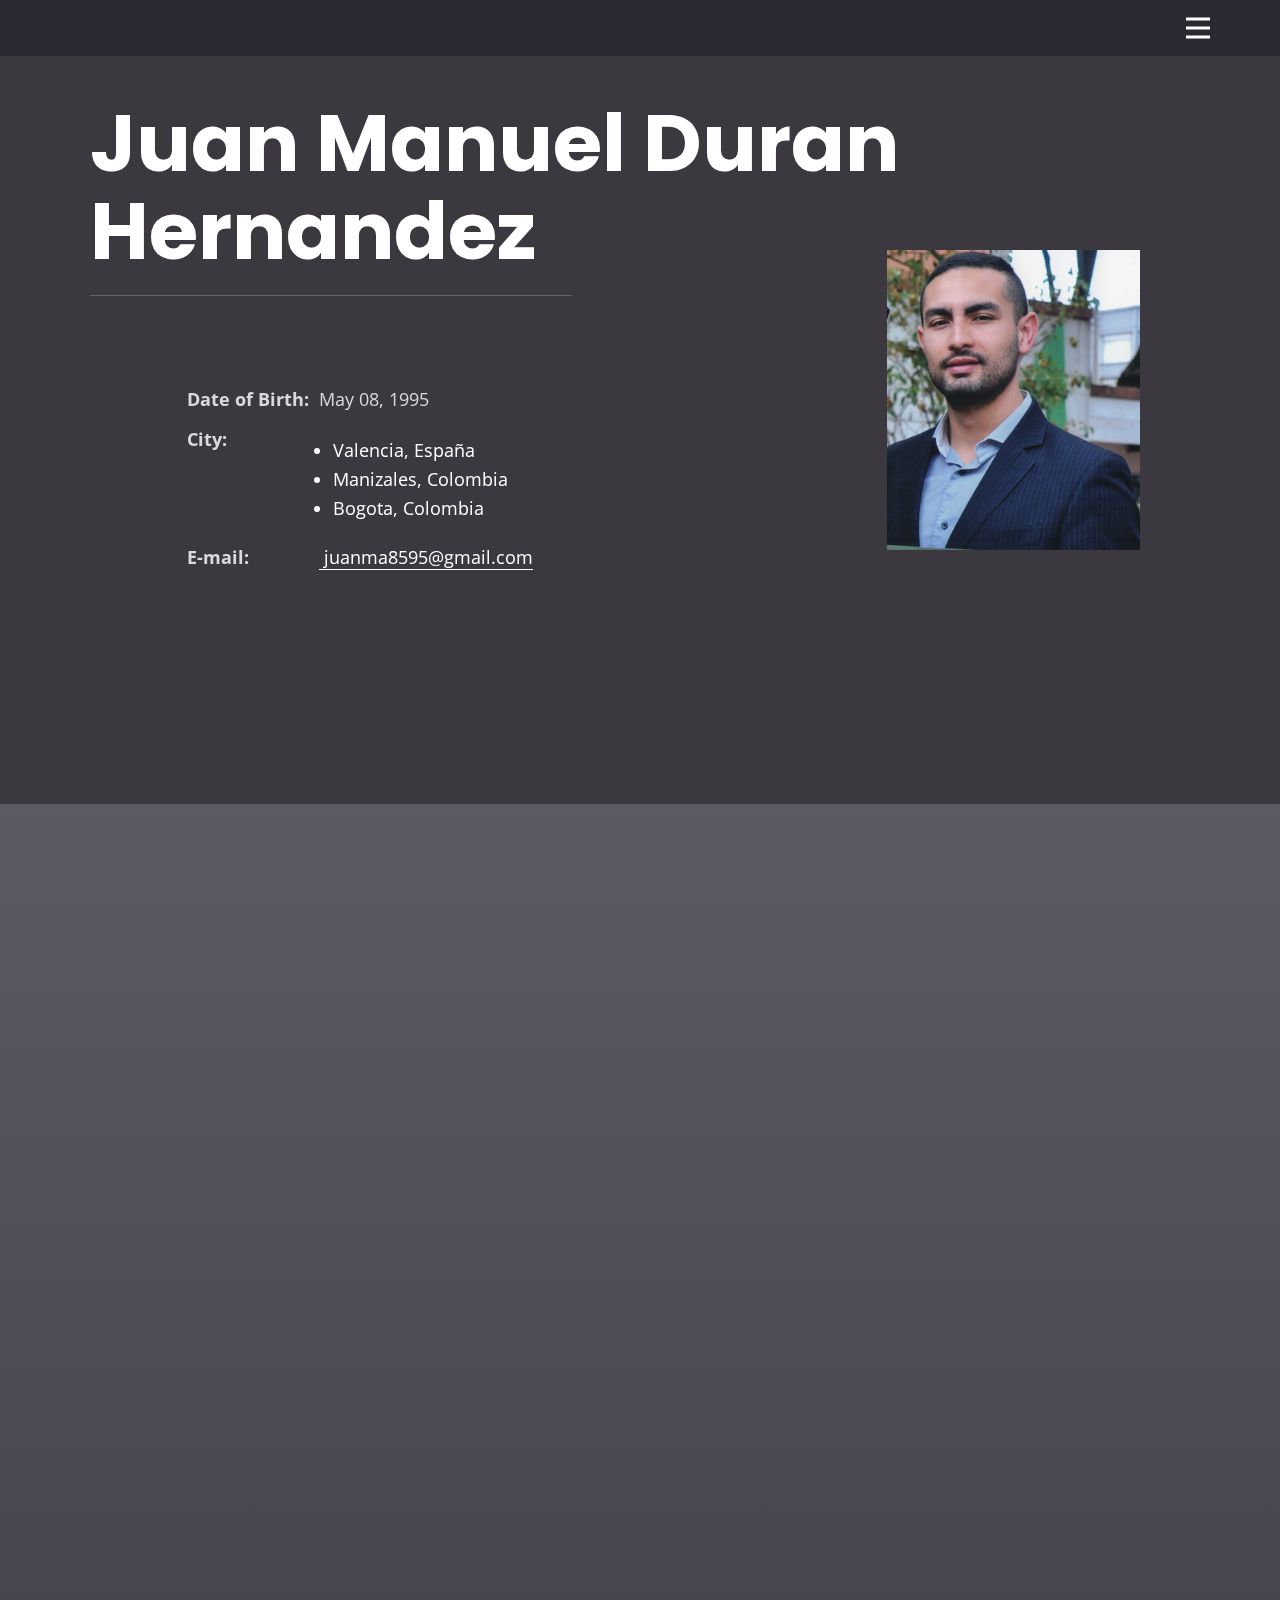
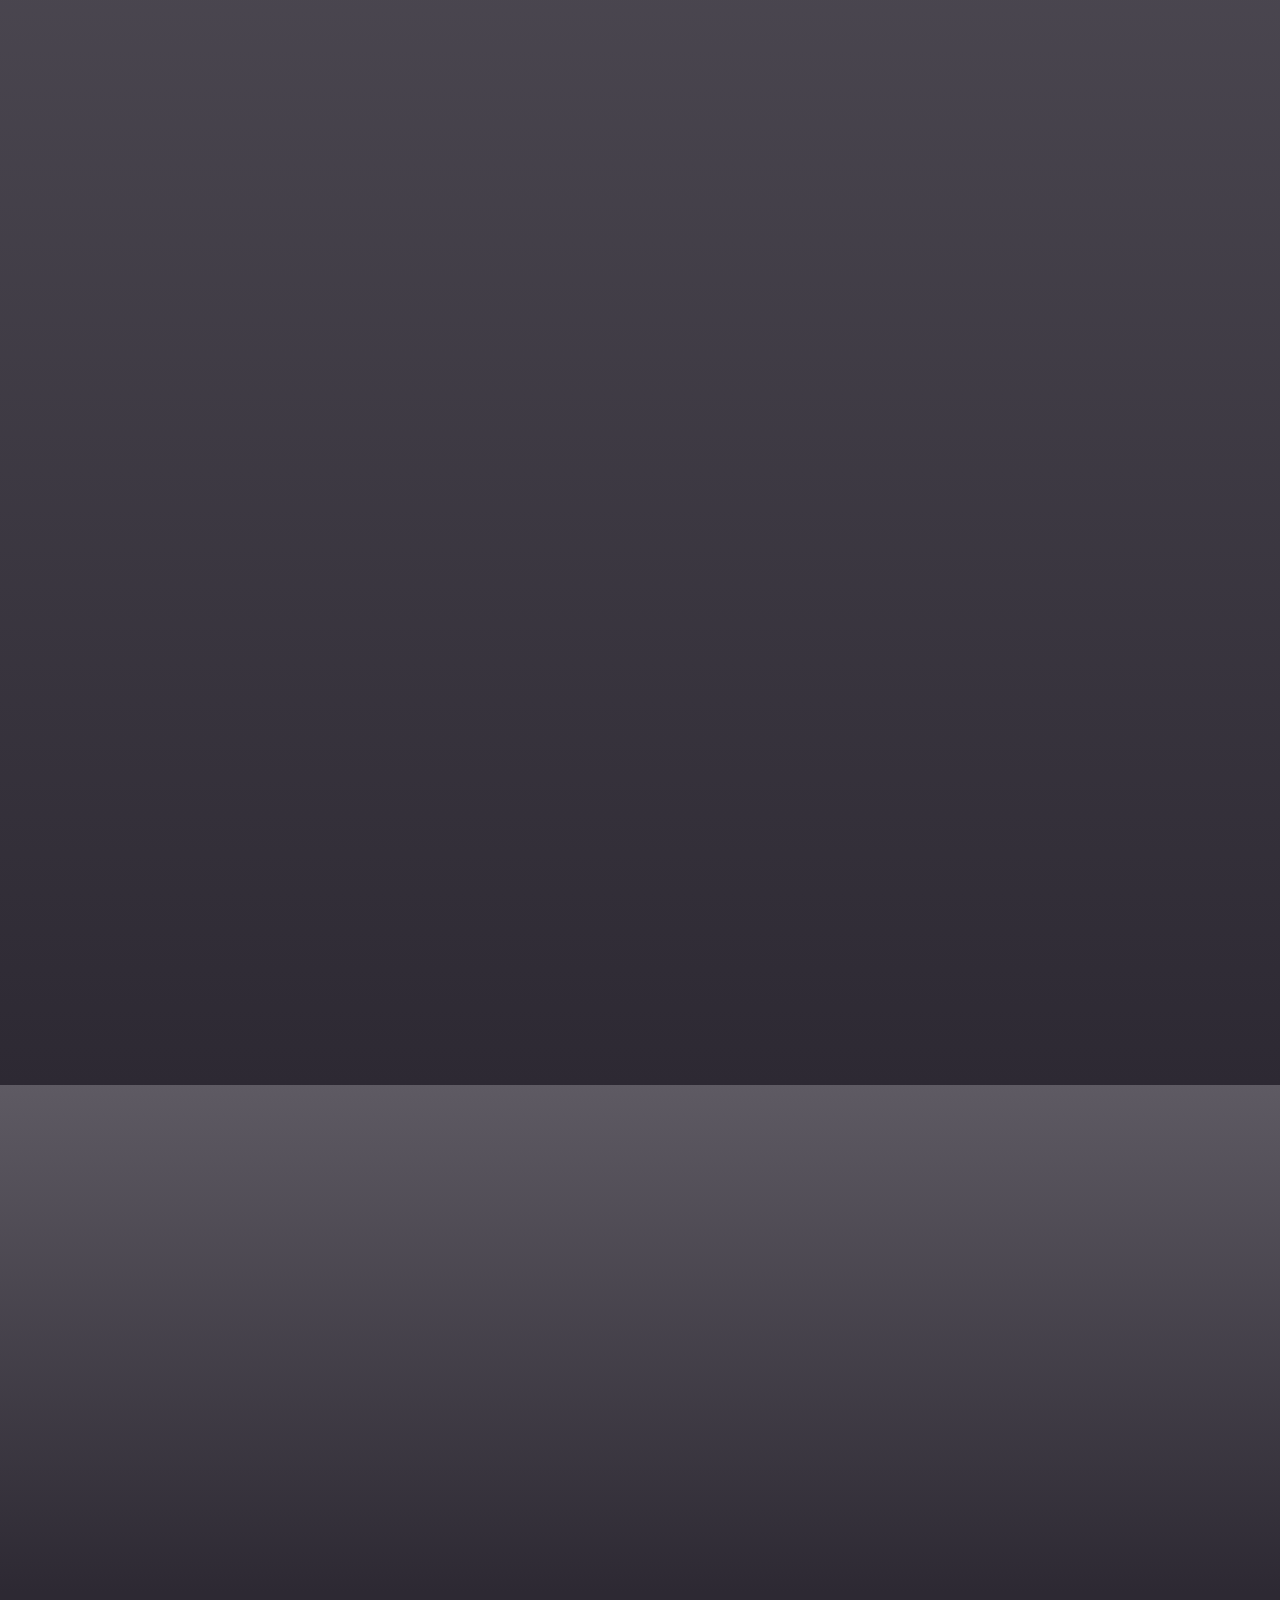
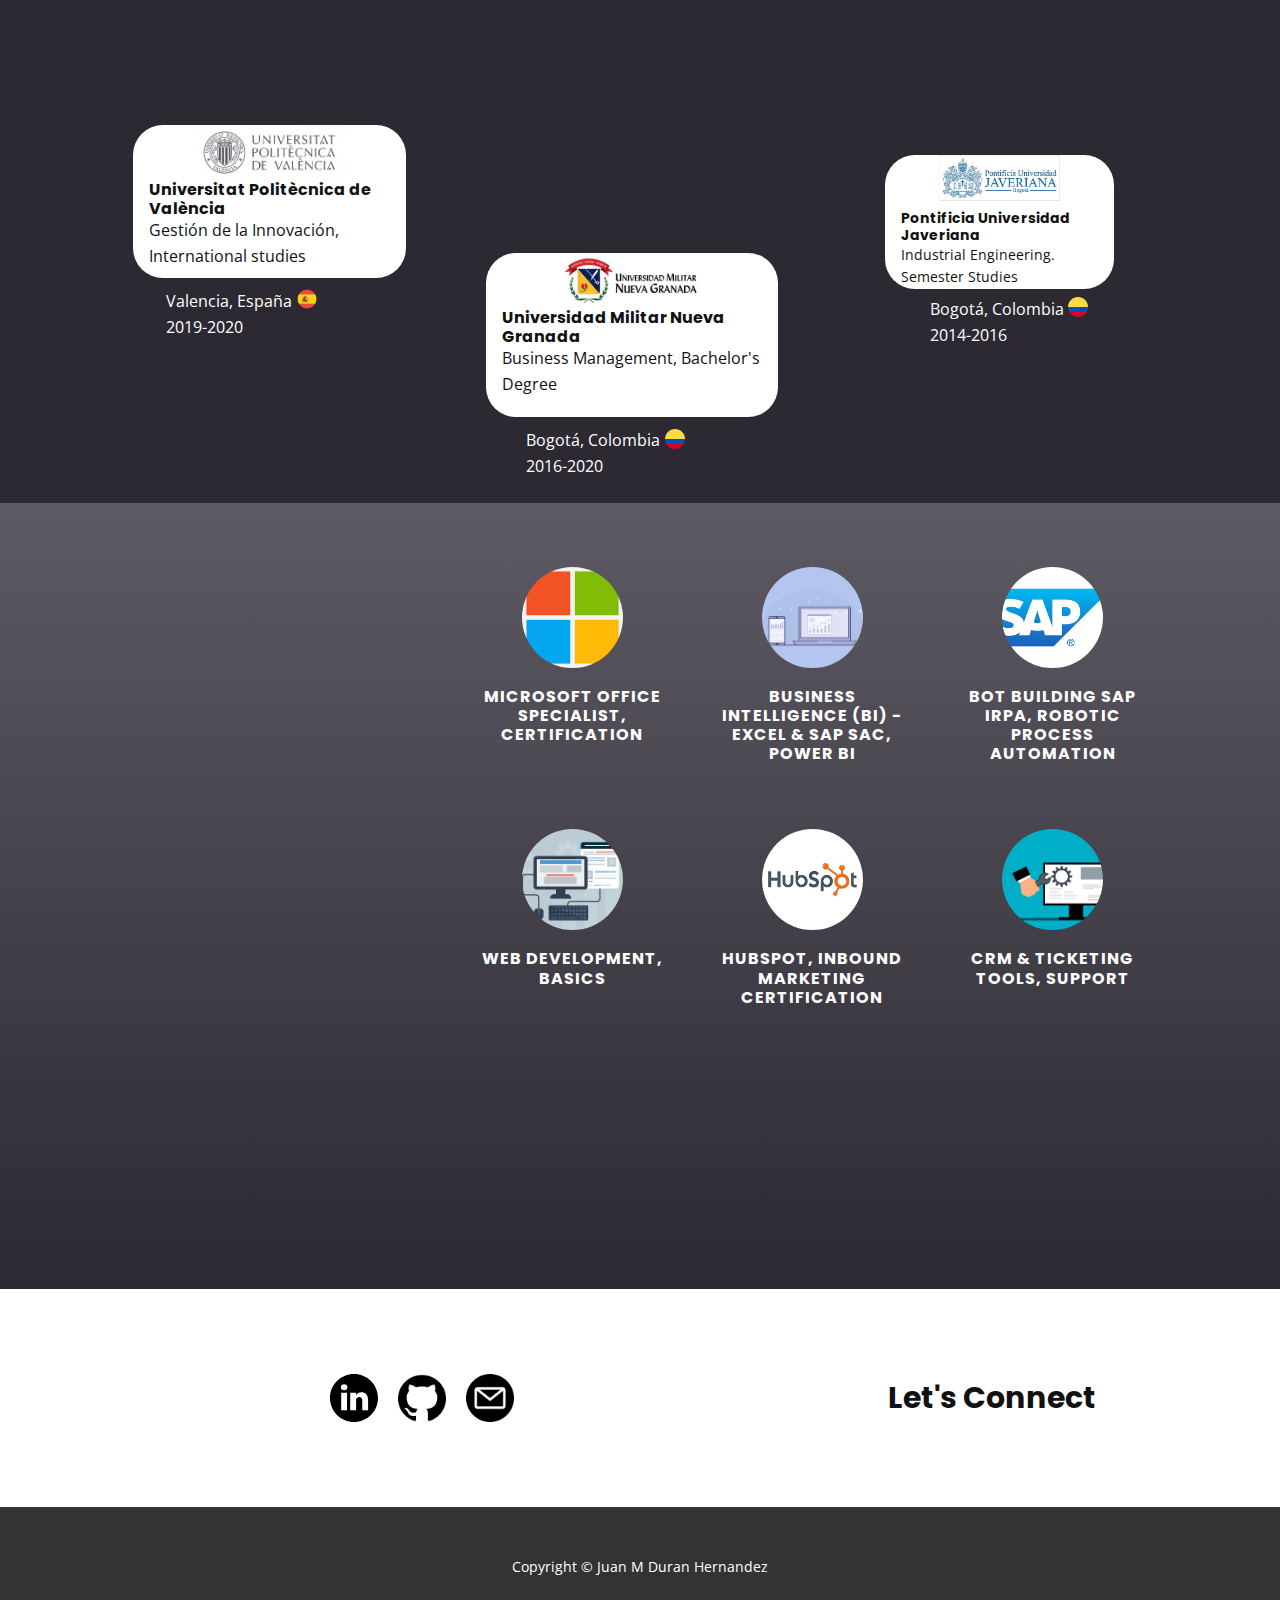
<file: index.html>
<!DOCTYPE html>
<html style="font-size: 16px;" lang="en"><head>
    <meta name="viewport" content="width=device-width, initial-scale=1.0">
    <meta charset="utf-8">
    <meta name="description" content="resume site">
    <title>Juan Manuel Duran</title>
	<link rel="shortcut icon" type="image/png" href="images/jmd_thumb2.png"/>
    <link rel="stylesheet" href="nicepage.css" media="screen">
<link rel="stylesheet" href="Home.css" media="screen">
    <script class="u-script" type="text/javascript" src="jquery-1.9.1.min.js" defer=""></script>
    <script class="u-script" type="text/javascript" src="nicepage.js" defer=""></script>
    <meta name="generator" content="Nicepage 6.5.6, nicepage.com">
    <link id="u-theme-google-font" rel="stylesheet" href="https://fonts.googleapis.com/css?family=Open+Sans:300,300i,400,400i,500,500i,600,600i,700,700i,800,800i|Poppins:100,100i,200,200i,300,300i,400,400i,500,500i,600,600i,700,700i,800,800i,900,900i">
    <link id="u-page-google-font" rel="stylesheet" href="https://fonts.googleapis.com/css?family=Open+Sans:300,300i,400,400i,500,500i,600,600i,700,700i,800,800i|Poppins:100,100i,200,200i,300,300i,400,400i,500,500i,600,600i,700,700i,800,800i,900,900i">
    
    
    
    
    
    
    
    
    <script type="application/ld+json">{
		"@context": "http://schema.org",
		"@type": "Organization",
		"name": "JM_Resume_0",
		"url": "/"
}</script>
    <meta name="theme-color" content="#478ac9">
    <meta property="og:title" content="Home">
    <meta property="og:type" content="website">
    <link rel="canonical" href="/">
  <meta data-intl-tel-input-cdn-path="intlTelInput/"></head>
  <body data-home-page="https://website6195496.nicepage.io/Home.html?version=d65e246e-3086-026a-84dd-1b5ca94fa8f7" data-home-page-title="Home" data-path-to-root="./" data-include-products="false" class="u-body u-xl-mode" data-lang="en"><header class="u-clearfix u-header u-palette-5-dark-3 u-header" id="sec-dec6"><div class="u-clearfix u-sheet u-valign-middle u-sheet-1">
        <nav class="u-menu u-menu-hamburger u-offcanvas u-menu-1" data-responsive-from="XL">
          <div class="menu-collapse" style="font-size: 1rem; letter-spacing: 0px; font-weight: 700; text-transform: uppercase;">
            <a class="u-button-style u-custom-active-border-color u-custom-border u-custom-border-color u-custom-borders u-custom-hover-border-color u-custom-left-right-menu-spacing u-custom-padding-bottom u-custom-text-active-color u-custom-text-color u-custom-text-hover-color u-custom-top-bottom-menu-spacing u-nav-link u-text-active-palette-1-base u-text-hover-palette-2-base" href="#">
              <svg class="u-svg-link" viewBox="0 0 24 24"><use xlink:href="#menu-hamburger"></use></svg>
              <svg class="u-svg-content" version="1.1" id="menu-hamburger" viewBox="0 0 16 16" x="0px" y="0px" xmlns:xlink="http://www.w3.org/1999/xlink" xmlns="http://www.w3.org/2000/svg"><g><rect y="1" width="16" height="2"></rect><rect y="7" width="16" height="2"></rect><rect y="13" width="16" height="2"></rect>
</g></svg>
            </a>
          </div>
          <div class="u-custom-menu u-nav-container">
            <ul class="u-nav u-spacing-30 u-unstyled u-nav-1"><li class="u-nav-item"><a class="u-border-2 u-border-active-palette-3-base u-border-hover-palette-3-base u-border-no-left u-border-no-right u-border-no-top u-button-style u-nav-link u-text-active-palette-5-light-2 u-text-hover-palette-5-light-2 u-text-palette-5-light-2" href="Home.html" style="padding: 10px 0px;">Home</a>
</li><li class="u-nav-item"><a class="u-border-2 u-border-active-palette-3-base u-border-hover-palette-3-base u-border-no-left u-border-no-right u-border-no-top u-button-style u-nav-link u-text-active-palette-5-light-2 u-text-hover-palette-5-light-2 u-text-palette-5-light-2" href="Home.html#carousel_e2da" style="padding: 10px 0px;">About Me</a>
</li><li class="u-nav-item"><a class="u-border-2 u-border-active-palette-3-base u-border-hover-palette-3-base u-border-no-left u-border-no-right u-border-no-top u-button-style u-nav-link u-text-active-palette-5-light-2 u-text-hover-palette-5-light-2 u-text-palette-5-light-2" href="Home.html#carousel_902e" style="padding: 10px 0px;">Education</a>
</li><li class="u-nav-item"><a class="u-border-2 u-border-active-palette-3-base u-border-hover-palette-3-base u-border-no-left u-border-no-right u-border-no-top u-button-style u-nav-link u-text-active-palette-5-light-2 u-text-hover-palette-5-light-2 u-text-palette-5-light-2" href="Home.html#sec-f296" style="padding: 10px 0px;">Contact</a>
</li></ul>
          </div>
          <div class="u-custom-menu u-nav-container-collapse">
            <div class="u-black u-container-style u-inner-container-layout u-opacity u-opacity-95 u-sidenav">
              <div class="u-inner-container-layout u-sidenav-overflow">
                <div class="u-menu-close"></div>
                <ul class="u-align-center u-nav u-popupmenu-items u-unstyled u-nav-2"><li class="u-nav-item"><a class="u-button-style u-nav-link" href="Home.html">Home</a>
</li><li class="u-nav-item"><a class="u-button-style u-nav-link" href="Home.html#carousel_e2da">About Me</a>
</li><li class="u-nav-item"><a class="u-button-style u-nav-link" href="Home.html#carousel_902e">Education</a>
</li><li class="u-nav-item"><a class="u-button-style u-nav-link" href="Home.html#sec-f296">Contact</a>
</li></ul>
              </div>
            </div>
            <div class="u-black u-menu-overlay u-opacity u-opacity-70"></div>
          </div>
        </nav>
      </div></header>
    <section class="u-clearfix u-image u-section-1" id="sec-7ab1" data-image-width="1980" data-image-height="1320">
      <div class="u-clearfix u-sheet u-sheet-1">
        <div class="data-layout-selected u-clearfix u-expanded-width u-layout-wrap u-layout-wrap-1">
          <div class="u-gutter-0 u-layout" style="">
            <div class="u-layout-row" style="">
              <div class="u-align-left u-container-style u-layout-cell u-size-60 u-layout-cell-1" data-animation-name="customAnimationIn" data-animation-duration="1500" data-animation-delay="0">
                <div class="u-container-layout u-container-layout-1">
                  <h2 class="u-align-left u-text u-text-body-alt-color u-text-1" data-animation-name="customAnimationIn" data-animation-duration="1250" data-animation-delay="750">Juan Manue​l Duran Hernandez</h2>
                  <img class="u-image u-image-default u-image-1" src="images/JMD_Suit_JL.png" alt="" data-image-width="368" data-image-height="436">
                  <div class="u-align-left u-border-1 u-border-palette-5-light-1 u-expanded-width-xs u-line u-line-horizontal u-opacity u-opacity-30 u-line-1"></div>
                  <p class="u-align-left u-text u-text-palette-5-light-2 u-text-2"> Date of Birth:&nbsp;&nbsp;<span style="font-weight: 400;">May 08, 1995</span>
                    <br>City:&nbsp;<br>
                    <br>&nbsp; &nbsp; &nbsp; &nbsp; &nbsp; &nbsp; &nbsp;<span style="font-weight: 400;">&nbsp; &nbsp; &nbsp; &nbsp;&nbsp;</span>
                    <span style="font-weight: 400;"></span>
                    <br>E-mail:&nbsp; &nbsp; &nbsp; &nbsp; &nbsp; &nbsp; &nbsp;<span style="font-weight: 400;">
                      <a href="mailto:juanma8595@gmail.com" class="u-active-none u-border-1 u-border-active-palette-5-light-2 u-border-hover-palette-5-light-2 u-border-no-left u-border-no-right u-border-no-top u-border-white u-bottom-left-radius-0 u-bottom-right-radius-0 u-btn u-button-link u-button-style u-hover-none u-none u-radius-0 u-text-active-palette-5-light-2 u-text-body-alt-color u-text-hover-palette-5-light-2 u-top-left-radius-0 u-top-right-radius-0 u-btn-1">&nbsp;juanma8595@gmail.com</a>
                    </span>
                    <br>
                  </p>
                  <ul class="u-align-left u-text u-text-body-alt-color u-text-3">
                    <li> Valencia, España</li>
                    <li>Manizales, Colombia</li>
                    <li>Bogota, Colombia</li>
                  </ul>
                </div>
              </div>
            </div>
          </div>
        </div>
      </div>
    </section>
    <section class="u-align-center-lg u-align-center-md u-align-center-xl u-align-left-sm u-align-left-xs u-clearfix u-gradient u-section-2" id="carousel_0681">
      <div class="u-clearfix u-sheet u-sheet-1">
        <h2 class="u-hidden-xs u-text u-text-body-alt-color u-text-default u-text-1" data-animation-name="fadeIn" data-animation-duration="1250" data-animation-delay="750">Experiences</h2>
        <div class="custom-expanded u-align-center u-expanded-width-sm u-list u-preserve-proportions u-list-1">
          <div class="u-repeater u-repeater-1">
            <div class="u-align-left u-container-style u-list-item u-repeater-item">
              <div class="u-container-layout u-similar-container u-valign-bottom-xl u-container-layout-1">
                <div class="u-border-2 u-border-white u-expanded-width u-line u-line-horizontal u-line-1" data-animation-name="customAnimationIn" data-animation-duration="1500" data-animation-delay="250"></div>
                <p class="u-custom-font u-text u-text-palette-5-light-2 u-text-2" data-animation-name="customAnimationIn" data-animation-duration="1750">Sept, 2021 – Sept, 2023</p>
                <div class="custom-expanded u-container-style u-group u-shape-rectangle u-group-1" data-animation-name="customAnimationIn" data-animation-duration="1500" data-animation-delay="750">
                  <div class="u-container-layout u-valign-top u-container-layout-2">
                    <h5 class="u-custom-font u-text u-text-default u-text-palette-3-base u-text-3">SAP - Digital Presales Support Specialist</h5>
                    <ul class="u-text u-text-palette-5-light-1 u-text-4">
                      <li> Digital Store Deals &amp; Assisted sales – Digital Commerce (e-commerce)
Platform support on the software purchasing process, SAP Marketplace customer operations.</li>
                      <li>Account creation requests, data updates &amp; platform troubleshooting
using the CRM, ERP &amp; Ticketing company tools.<br>
                      </li>
                    </ul>
                    <a href="https://nicepage.com/k/presentation-html-templates" class="u-active-none u-btn u-button-style u-hover-none u-none u-text-body-alt-color u-btn-1">Remote</a>
                  </div>
                </div>
              </div>
            </div>
            <div class="u-align-left u-container-style u-list-item u-repeater-item">
              <div class="u-container-layout u-similar-container u-valign-bottom-xl u-container-layout-3">
                <div class="u-border-2 u-border-white u-expanded-width u-line u-line-horizontal u-line-2" data-animation-name="customAnimationIn" data-animation-duration="1500" data-animation-delay="250"></div>
                <p class="u-custom-font u-text u-text-palette-5-light-2 u-text-5" data-animation-name="customAnimationIn" data-animation-duration="1750">Dec, 2020</p>
                <div class="custom-expanded u-container-style u-group u-shape-rectangle u-group-2" data-animation-name="customAnimationIn" data-animation-duration="1500" data-animation-delay="750">
                  <div class="u-container-layout u-valign-top u-container-layout-4">
                    <h5 class="u-custom-font u-text u-text-default u-text-palette-3-base u-text-6">Small Business Admin</h5>
                    <ul class="u-text u-text-palette-5-light-1 u-text-7">
                      <li> Accessories store administration &amp; HR management.</li>
                    </ul>
                    <a href="https://nicepage.com/wordpress-website-builder" class="u-active-none u-btn u-button-style u-hover-none u-none u-text-body-alt-color u-btn-2">Manizales / Colombia</a>
                  </div>
                </div>
              </div>
            </div>
            <div class="u-align-left u-container-style u-list-item u-repeater-item">
              <div class="u-container-layout u-similar-container u-valign-bottom-xl u-container-layout-5">
                <div class="u-border-2 u-border-white u-expanded-width u-line u-line-horizontal u-line-3" data-animation-name="customAnimationIn" data-animation-duration="1500" data-animation-delay="250"></div>
                <p class="u-custom-font u-text u-text-palette-5-light-2 u-text-8" data-animation-name="customAnimationIn" data-animation-duration="1750">Apr, 2020 – Oct, 2020</p>
                <div class="custom-expanded u-container-style u-group u-shape-rectangle u-group-3" data-animation-name="customAnimationIn" data-animation-duration="1500" data-animation-delay="750">
                  <div class="u-container-layout u-valign-top u-container-layout-6">
                    <h5 class="u-custom-font u-text u-text-default u-text-palette-3-base u-text-9">Amazon Operation Services - VCS</h5>
                    <ul class="u-text u-text-palette-5-light-1 u-text-10">
                      <li> Digital Platform support, order inquiries to internal &amp; external
clients.</li>
                      <li>Ticketing &amp; chat customer support.</li>
                    </ul>
                    <a href="https://nicepage.review" class="u-active-none u-btn u-button-style u-hover-none u-none u-text-body-alt-color u-btn-3">Remo​te</a>
                  </div>
                </div>
              </div>
            </div>
            <div class="u-align-left u-container-style u-list-item u-repeater-item">
              <div class="u-container-layout u-similar-container u-valign-bottom-xl u-container-layout-7">
                <div class="u-border-2 u-border-white u-expanded-width u-line u-line-horizontal u-line-4" data-animation-name="customAnimationIn" data-animation-duration="1500" data-animation-delay="250"></div>
                <p class="u-custom-font u-text u-text-palette-5-light-2 u-text-11" data-animation-name="customAnimationIn" data-animation-duration="1750">Feb, 2019 – Nov, 2019</p>
                <div class="custom-expanded u-container-style u-group u-shape-rectangle u-group-4" data-animation-name="customAnimationIn" data-animation-duration="1500" data-animation-delay="750">
                  <div class="u-container-layout u-valign-top u-container-layout-8">
                    <h5 class="u-custom-font u-text u-text-default u-text-palette-3-base u-text-12">Sitel(Foundever) - Agent, Iberia Airlines</h5>
                    <ul class="u-text u-text-palette-5-light-1 u-text-13">
                      <li> Booking management, traffic, requests, client services and sales</li>
                    </ul>
                    <a href="https://nicepage.com/website-templates" class="u-active-none u-btn u-button-style u-hover-none u-none u-text-body-alt-color u-btn-4">Bogota​ / Colombia</a>
                  </div>
                </div>
              </div>
            </div>
            <div class="u-align-left u-container-style u-list-item u-repeater-item">
              <div class="u-container-layout u-similar-container u-valign-bottom-xl u-container-layout-9">
                <div class="u-border-2 u-border-white u-expanded-width u-line u-line-horizontal u-line-5" data-animation-name="customAnimationIn" data-animation-duration="1500" data-animation-delay="250"></div>
                <p class="u-custom-font u-text u-text-palette-5-light-2 u-text-14" data-animation-name="customAnimationIn" data-animation-duration="1750">Dec, 2016 – Feb, 2019</p>
                <div class="custom-expanded u-container-style u-group u-shape-rectangle u-group-5" data-animation-name="customAnimationIn" data-animation-duration="1500" data-animation-delay="750">
                  <div class="u-container-layout u-valign-top u-container-layout-10">
                    <h5 class="u-custom-font u-text u-text-default u-text-palette-3-base u-text-15">Inmaculada Guadalupe y Amigos S.A - Team Leader, Andres D.C</h5>
                    <ul class="u-text u-text-palette-5-light-1 u-text-16">
                      <li> Operation and service team leader, event organization, staff scheduling
and service</li>
                    </ul>
                    <a href="https://nicepage.com/website-templates" class="u-active-none u-btn u-button-style u-hover-none u-none u-text-body-alt-color u-btn-5">Bogota​ / Colombia</a>
                  </div>
                </div>
              </div>
            </div>
            <div class="u-align-left u-container-style u-list-item u-repeater-item">
              <div class="u-container-layout u-similar-container u-valign-bottom-xl u-container-layout-11">
                <div class="u-border-2 u-border-white u-expanded-width u-line u-line-horizontal u-line-6" data-animation-name="customAnimationIn" data-animation-duration="1500" data-animation-delay="250"></div>
                <p class="u-custom-font u-text u-text-palette-5-light-2 u-text-17" data-animation-name="customAnimationIn" data-animation-duration="1750">Nov, 2015 – Dec, 2016</p>
                <div class="custom-expanded u-container-style u-group u-shape-rectangle u-group-6" data-animation-name="customAnimationIn" data-animation-duration="1500" data-animation-delay="750">
                  <div class="u-container-layout u-valign-top u-container-layout-12">
                    <h5 class="u-custom-font u-text u-text-default u-text-palette-3-base u-text-18">Inmaculada Guadalupe y Amigos S.A - Operations Agent, Andres Carne de Res</h5>
                    <ul class="u-text u-text-palette-5-light-1 u-text-19">
                      <li>Direct client services</li>
                    </ul>
                    <a href="https://nicepage.com/website-templates" class="u-active-none u-btn u-button-style u-hover-none u-none u-text-body-alt-color u-btn-6">Chia​ / Colombia</a>
                  </div>
                </div>
              </div>
            </div>
          </div>
        </div>
        <h2 class="u-text u-text-body-alt-color u-text-default-lg u-text-default-md u-text-default-xl u-text-20" data-animation-name="customAnimationIn" data-animation-duration="1500" data-animation-delay="0">Experie​nces</h2>
      </div>
    </section>
    <section class="u-align-center u-clearfix u-container-align-center-md u-container-align-center-sm u-container-align-center-xs u-gradient u-section-3" src="" id="carousel_e2da">
      <div class="u-clearfix u-sheet u-valign-middle-lg u-sheet-1">
        <div class="u-container-style u-expanded-width-md u-expanded-width-sm u-expanded-width-xs u-group u-shape-rectangle u-group-1">
          <div class="u-container-layout u-container-layout-1">
            <h3 class="u-align-center-md u-align-center-sm u-align-center-xs u-align-left-lg u-align-left-xl u-text u-text-body-alt-color u-text-1" data-animation-name="customAnimationIn" data-animation-duration="1750" data-animation-delay="0"> About me</h3>
            <ul class="u-align-center-md u-align-center-sm u-align-center-xs u-align-left-lg u-align-left-xl u-text u-text-body-alt-color u-text-2" data-animation-name="customAnimationIn" data-animation-duration="1500" data-animation-delay="500">
              <li>Business graduate, Tech savvy, detail
oriented, Passionate for Sports and technology.</li>
              <li>Customer focus, experienced in direct and
remote customer relationships, service, and business analysis solutions.</li>
              <li>Interested in innovation, data &amp;
automation, technological development, daily growth, and knowledge.</li>
            </ul>
            <a href="Home.html#sec-f296" class="u-active-white u-align-center-md u-align-center-sm u-align-center-xs u-align-left-lg u-align-left-xl u-border-none u-btn u-btn-round u-button-style u-hover-white u-palette-3-base u-radius-8 u-text-active-grey-80 u-text-body-alt-color u-text-hover-grey-80 u-btn-1" data-animation-name="customAnimationIn" data-animation-duration="1750" data-animation-delay="750">contact me </a>
          </div>
        </div>
      </div>
    </section>
    <section class="u-align-center u-clearfix u-palette-5-dark-3 u-section-4" id="carousel_902e">
      <div class="u-clearfix u-sheet u-sheet-1">
        <h2 class="u-align-left u-text u-text-1" data-animation-name="customAnimationIn" data-animation-duration="1500" data-animation-delay="750">University Studies</h2>
        <div class="u-container-style u-group u-radius u-shape-round u-white u-group-1">
          <div class="u-container-layout u-container-layout-1">
            <img class="u-image u-image-contain u-image-default u-image-1" src="images/UNIVERSIDAD-POLITECNICA-VALENCIA-e1536410563343-710x251.jpg" alt="" data-image-width="710" data-image-height="251" data-href="https://www.upv.es/" data-target="_blank">
            <h6 class="u-text u-text-2"><b>Universitat Politècnica de València </b>
            </h6>
            <p class="u-text u-text-3">Gestión de la​ Innovación, International studies<br>
            </p>
          </div>
        </div>
        <div class="u-container-style u-group u-radius u-shape-round u-white u-group-2">
          <div class="u-container-layout u-container-layout-2">
            <img class="u-image u-image-contain u-image-default u-image-2" src="images/puj_logo_download.jfif" alt="" data-image-width="364" data-image-height="139" data-href="https://www.javeriana.edu.co/inicio" data-target="_blank">
            <h6 class="u-text u-text-4">Pontificia Univer​sidad Javeriana</h6>
            <p class="u-text u-text-5">Industrial Engineering. Semester Studies<br>
            </p>
          </div>
        </div>
        <div class="u-container-style u-group u-radius u-shape-round u-white u-group-3">
          <div class="u-container-layout u-container-layout-3">
            <img class="u-image u-image-contain u-image-default u-image-3" src="images/umng_logo_download.jfif" alt="" data-image-width="360" data-image-height="140" data-href="https://www.umng.edu.co/inicio" data-target="_blank">
            <h6 class="u-text u-text-6"><b>Universidad Militar Nueva Granada</b>
            </h6>
            <p class="u-text u-text-7">Business Management, Bachelor's Degree<br>
            </p>
          </div>
        </div><span class="u-file-icon u-icon u-icon-1"><img src="images/10601048.png" alt=""></span>
        <p class="u-align-left u-text u-text-8">Valencia, España<br>2019-2020
        </p>
        <p class="u-align-left u-text u-text-9">Bogotá, Colombia<br>2014-2016
        </p><span class="u-file-icon u-icon u-icon-2"><img src="images/197575.png" alt=""></span>
        <p class="u-align-left u-text u-text-10">Bogotá, Colombia<br>2016-2020
        </p><span class="u-file-icon u-hidden-sm u-icon u-icon-3"><img src="images/197575.png" alt=""></span><span class="u-file-icon u-hidden-lg u-hidden-md u-hidden-xl u-hidden-xs u-icon u-icon-4"><img src="images/197575.png" alt=""></span>
      </div>
    </section>
    <section class="u-align-center u-clearfix u-gradient u-section-5" src="" id="carousel_c9e4">
      <div class="u-clearfix u-sheet u-sheet-1">
        <div class="custom-expanded u-container-style u-group u-shape-rectangle u-group-1">
          <div class="u-container-layout u-valign-middle u-container-layout-1">
            <h3 class="u-align-left u-text u-text-body-alt-color u-text-1" data-animation-name="customAnimationIn" data-animation-duration="1750" data-animation-delay="0">Skills / Certifications</h3>
          </div>
        </div>
        <div class="u-expanded-width-xs u-list u-list-1">
          <div class="u-repeater u-repeater-1">
            <div class="u-align-center u-container-style u-custom-item u-list-item u-repeater-item u-shape-rectangle">
              <div class="u-container-layout u-similar-container u-container-layout-2">
                <img class="u-image u-image-circle u-preserve-proportions u-image-1" src="images/microsoft_download.png" alt="" data-image-width="225" data-image-height="225">
                <h5 class="u-align-center u-text u-text-body-alt-color u-text-2">Microsoft Office Specialist, Certification </h5>
              </div>
            </div>
            <div class="u-align-center u-container-style u-custom-item u-list-item u-repeater-item u-shape-rectangle">
              <div class="u-container-layout u-similar-container u-container-layout-3">
                <img class="u-image u-image-circle u-preserve-proportions u-image-2" src="images/5a38ffa689da2cda79678e9971b740b087fccee4d0b541e5c5e408c5ed88918c06a949028a729ec70d67cc7b863bd0b33f88585f2a42f7c32e77ea_1280.png" alt="" data-image-width="1280" data-image-height="854">
                <h5 class="u-align-center u-text u-text-body-alt-color u-text-3">Business intelligence (bi) - Excel &amp; sap sac, power bi</h5>
              </div>
            </div>
            <div class="u-align-center u-container-style u-custom-item u-list-item u-repeater-item u-shape-rectangle">
              <div class="u-container-layout u-similar-container u-container-layout-4">
                <img class="u-image u-image-circle u-preserve-proportions u-image-3" src="images/sap_download2.png" alt="" data-image-width="275" data-image-height="183">
                <h5 class="u-align-center u-text u-text-body-alt-color u-text-4">Bot building SAP irpa, robotic process automation</h5>
              </div>
            </div>
            <div class="u-align-center u-container-style u-custom-item u-list-item u-repeater-item u-shape-rectangle">
              <div class="u-container-layout u-similar-container u-container-layout-5">
                <img class="u-image u-image-circle u-preserve-proportions u-image-4" src="images/c1d7992383856dc43c42889018ad8f51aa2697a827f91d4709f0366cddc28bf304c90ed93ccd2faae2032ff5651c1f9341e9fd47c4f8eb26774c0f_1280.jpg" alt="" data-image-width="1280" data-image-height="853">
                <h5 class="u-align-center u-text u-text-body-alt-color u-text-5">Web development, basics</h5>
              </div>
            </div>
            <div class="u-align-center u-container-style u-custom-item u-list-item u-repeater-item u-shape-rectangle">
              <div class="u-container-layout u-similar-container u-container-layout-6">
                <img class="u-image u-image-circle u-preserve-proportions u-image-5" src="images/husp_download.jfif" alt="" data-image-width="259" data-image-height="194">
                <h5 class="u-align-center u-text u-text-body-alt-color u-text-6">hubspot, inbound marketing certification</h5>
              </div>
            </div>
            <div class="u-align-center u-container-style u-custom-item u-list-item u-repeater-item u-shape-rectangle">
              <div class="u-container-layout u-similar-container u-container-layout-7">
                <img class="u-image u-image-circle u-preserve-proportions u-image-6" src="images/d10c36ae3e599732f6a7ac5d21a314877e63b86d8a1e5220d8232548d2a23cff46a5077b23d2dee35f305deebced343e9aedca2ab3738258d11eb8_1280.png" alt="" data-image-width="1280" data-image-height="915">
                <h5 class="u-align-center u-text u-text-body-alt-color u-text-7">crm &amp; ticketing tools, support</h5>
              </div>
            </div>
          </div>
        </div>
      </section>
	  
    <section class="u-align-center u-clearfix u-section-6" id="sec-f296">
      <div class="u-clearfix u-sheet u-valign-middle u-sheet-1">
        <div class="data-layout-selected u-clearfix u-expanded-width u-layout-wrap u-layout-wrap-1">
          <div class="u-layout">
            <div class="u-layout-row">
              <div class="u-align-left u-container-style u-layout-cell u-left-cell u-size-37 u-layout-cell-1">
                <div class="u-container-layout u-valign-bottom-sm u-valign-bottom-xs u-valign-middle-lg u-valign-middle-md u-valign-middle-xl u-container-layout-1">
                  <div class="u-social-icons u-spacing-20 u-social-icons-1">
                    <a class="u-social-url" target="_blank" data-type="Custom" title="linkedin" href="https://www.linkedin.com/in/juan-manuel-duran-h-478526177"><span class="u-icon u-social-custom u-social-icon u-icon-1"><svg class="u-svg-link" preserveAspectRatio="xMidYMin slice" viewBox="0 0 512 512" style=""><use xlink:href="#svg-2804"></use></svg><svg class="u-svg-content" viewBox="0 0 512 512" id="svg-2804"><path d="m256 0c-141.363281 0-256 114.636719-256 256s114.636719 256 256 256 256-114.636719 256-256-114.636719-256-256-256zm-74.390625 387h-62.347656v-187.574219h62.347656zm-31.171875-213.1875h-.40625c-20.921875 0-34.453125-14.402344-34.453125-32.402344 0-18.40625 13.945313-32.410156 35.273437-32.410156 21.328126 0 34.453126 14.003906 34.859376 32.410156 0 18-13.53125 32.402344-35.273438 32.402344zm255.984375 213.1875h-62.339844v-100.347656c0-25.21875-9.027343-42.417969-31.585937-42.417969-17.222656 0-27.480469 11.601563-31.988282 22.800781-1.648437 4.007813-2.050781 9.609375-2.050781 15.214844v104.75h-62.34375s.816407-169.976562 0-187.574219h62.34375v26.558594c8.285157-12.78125 23.109375-30.960937 56.1875-30.960937 41.019531 0 71.777344 26.808593 71.777344 84.421874zm0 0"></path></svg></span>
                    </a>
                    <a class="u-social-url" target="_blank" data-type="Github" title="Github" href="https://github.com/jduran8"><span class="u-file-icon u-icon u-social-github u-social-icon u-icon-2"><img src="images/2111432.png" alt=""></span>
                    </a>
                    <a class="u-social-url" target="_blank" data-type="Email" title="Email" href="mailto:juanma8595@gmail.com"><span class="u-file-icon u-icon u-social-email u-social-icon u-icon-3"><img src="images/3178158.png" alt=""></span>
                    </a>
                  </div>
                </div>
              </div>
              <div class="u-align-center u-container-style u-layout-cell u-right-cell u-size-23 u-layout-cell-2">
                <div class="u-container-layout u-valign-middle u-container-layout-2">
                  <h3 class="u-text u-text-default u-text-1">Let's Connect</h3>
                </div>
              </div>
            </div>
          </div>
        </div>
      </div>
    </section>
    
    
    
    <footer class="u-align-center u-clearfix u-footer u-grey-80 u-footer" id="sec-5ed1"><div class="u-clearfix u-sheet u-sheet-1">
        <p class="u-small-text u-text u-text-variant u-text-1">Copyright © Juan M Duran Hernandez</p>
      </div></footer>
  
</body></html>
</file>
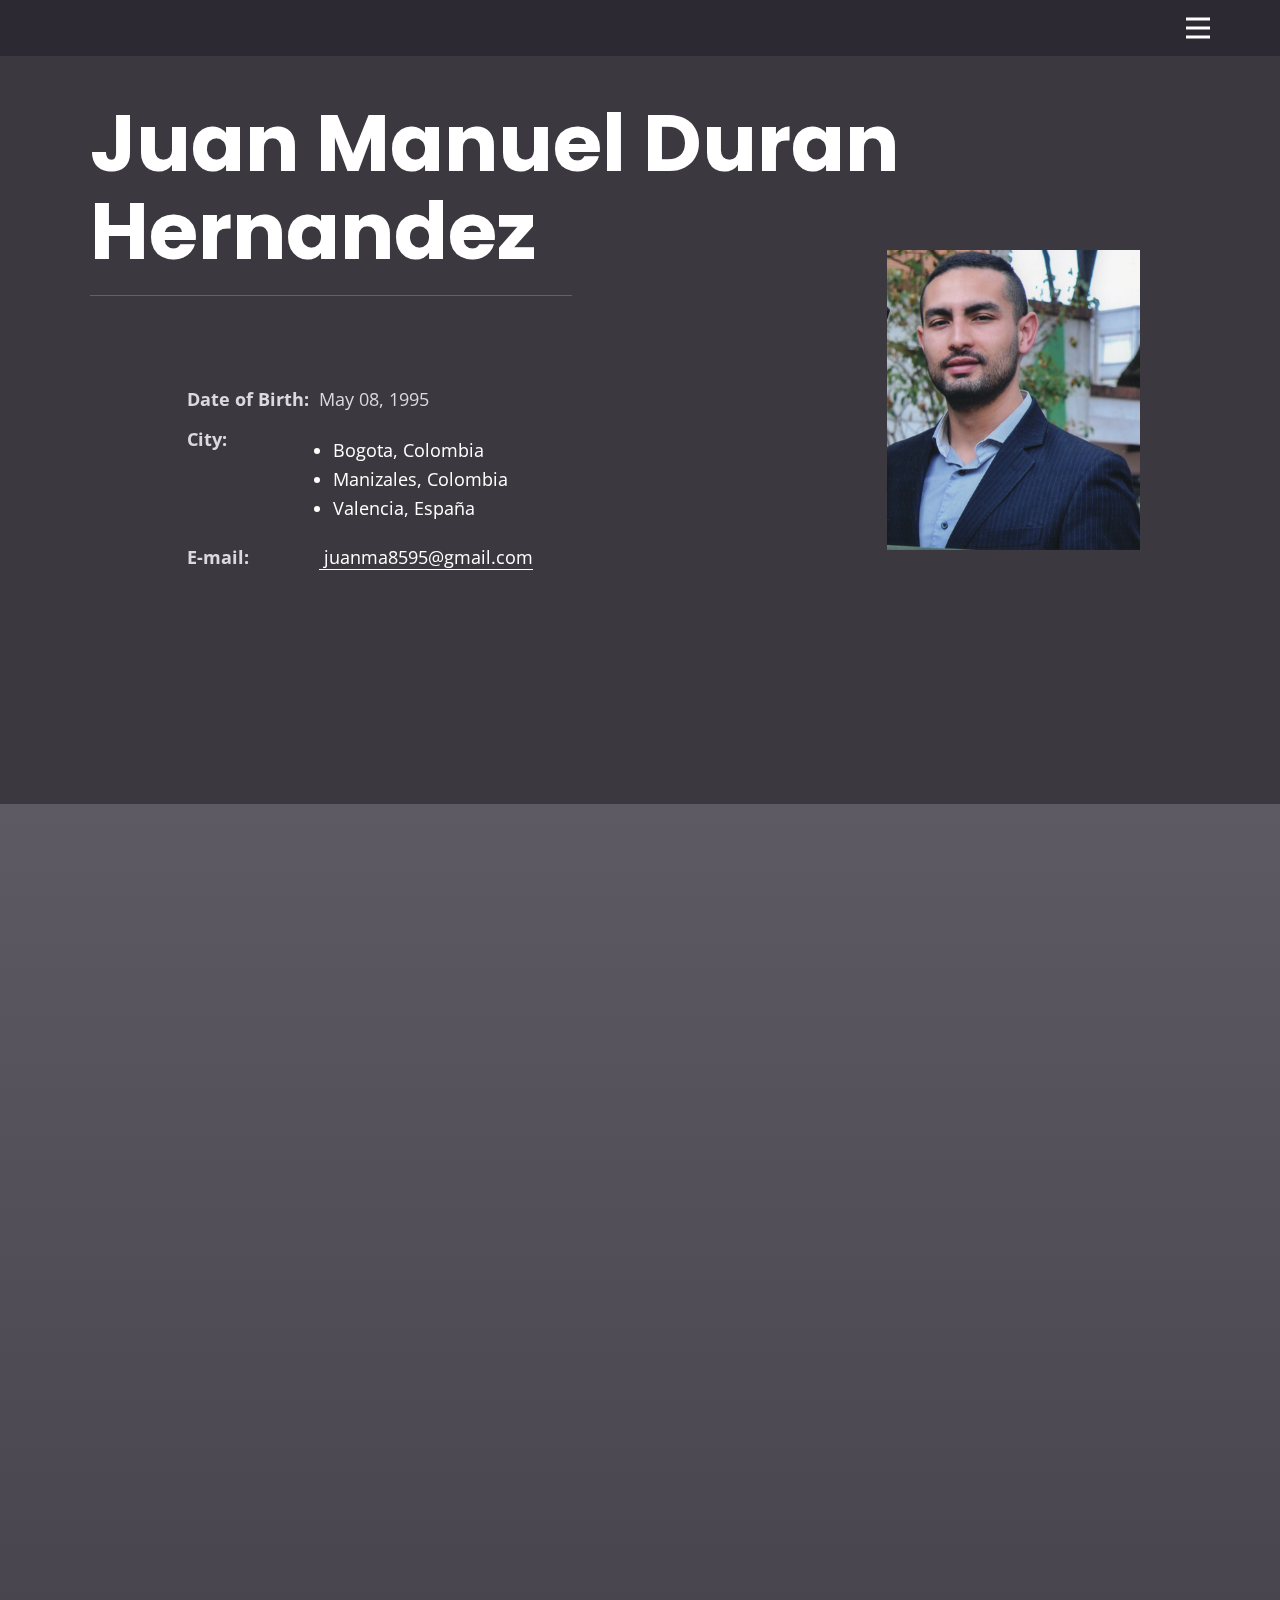
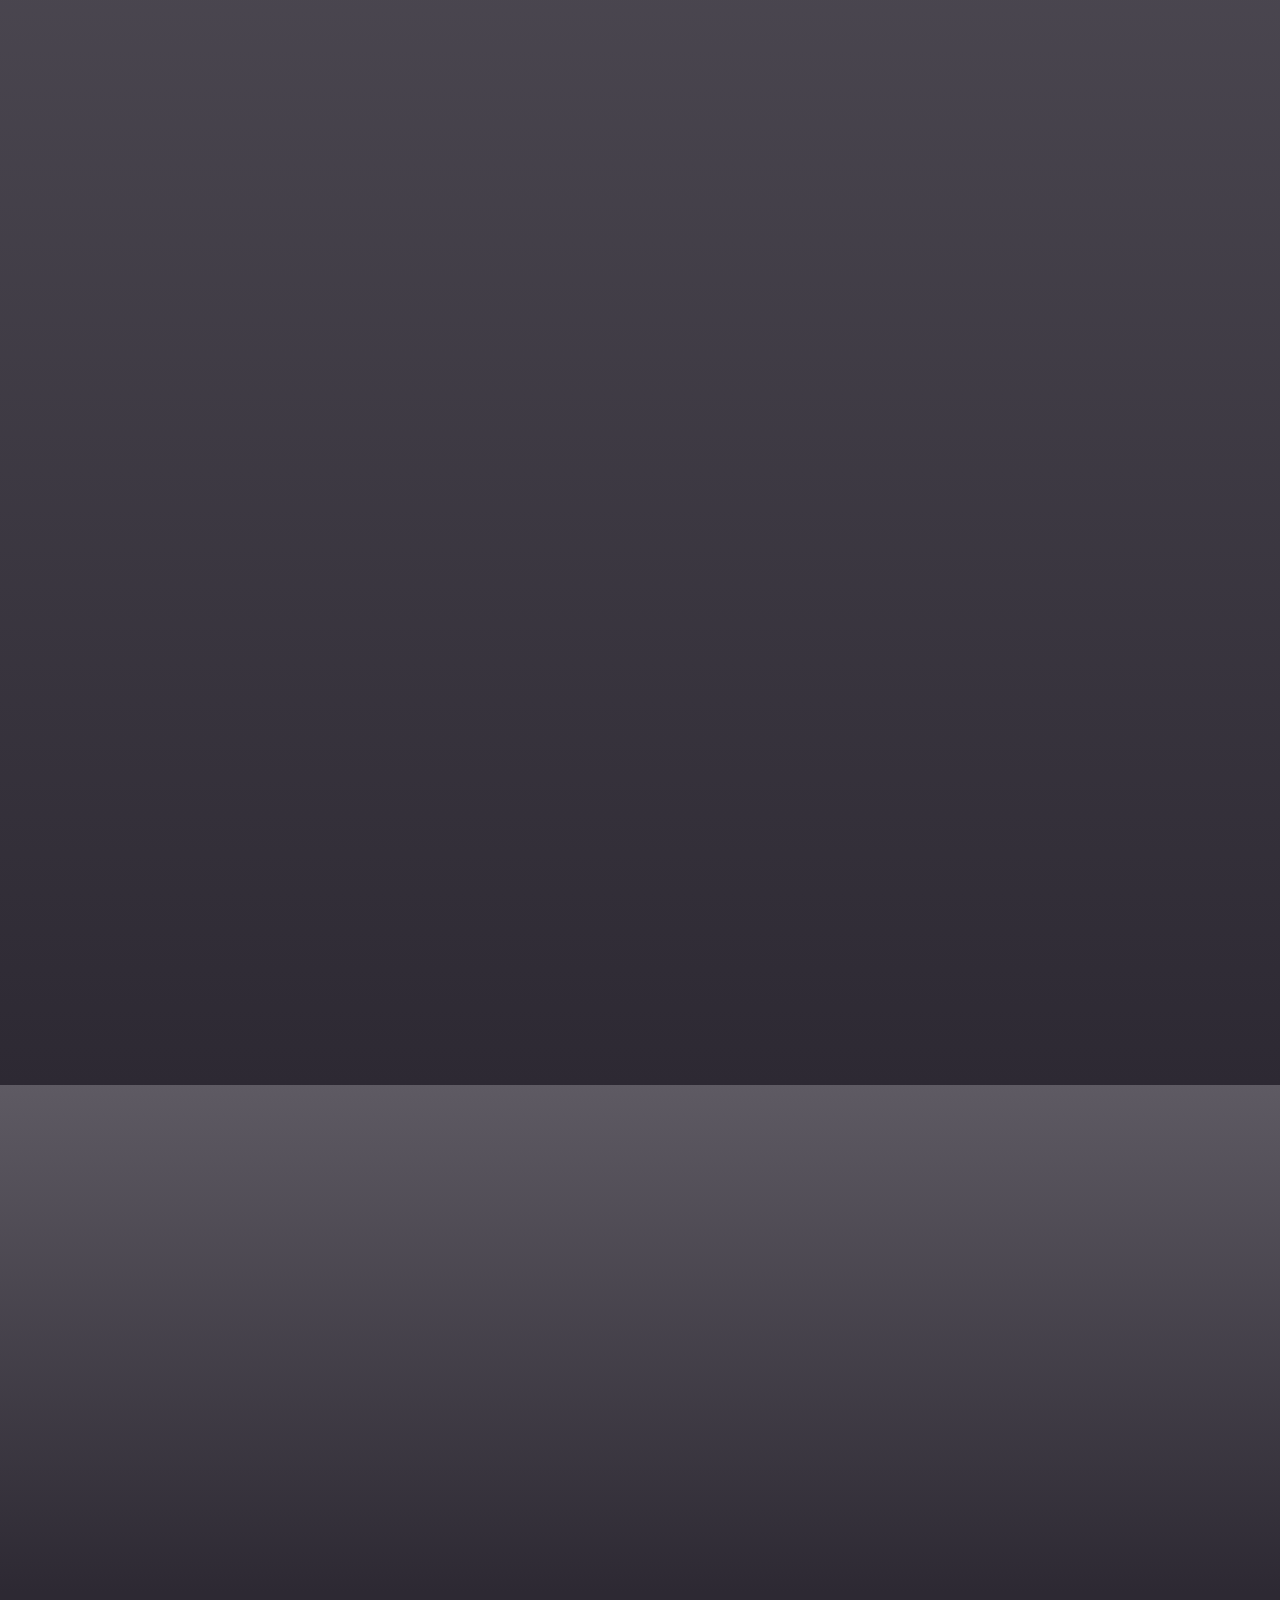
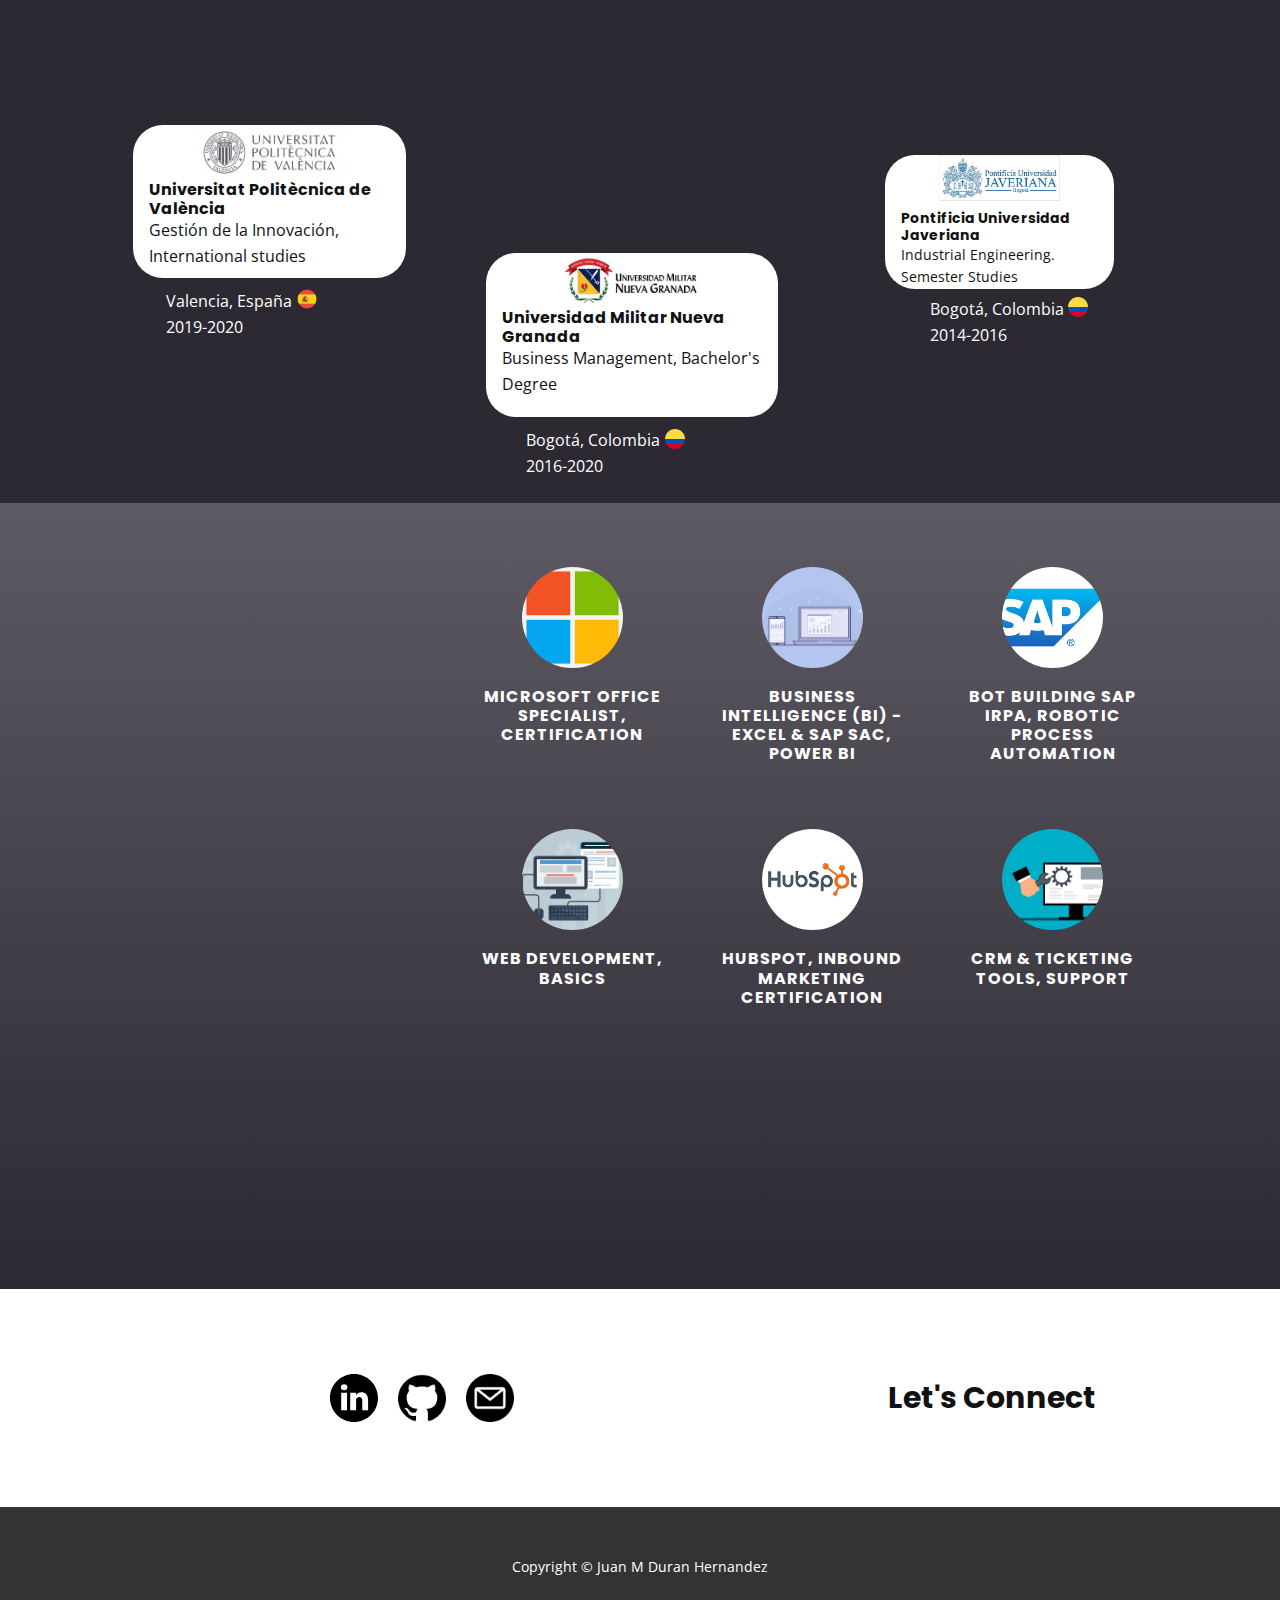
<file: Home.html>
<!DOCTYPE html>
<html style="font-size: 16px;" lang="en"><head>
    <meta name="viewport" content="width=device-width, initial-scale=1.0">
    <meta charset="utf-8">
    <meta name="description" content="resume site">
    <title>Home</title>
	<link rel="shortcut icon" type="image/png" href="images/jmd_thumb2.png"/>
    <link rel="stylesheet" href="nicepage.css" media="screen">
<link rel="stylesheet" href="Home.css" media="screen">
    <script class="u-script" type="text/javascript" src="jquery-1.9.1.min.js" defer=""></script>
    <script class="u-script" type="text/javascript" src="nicepage.js" defer=""></script>
    <meta name="generator" content="Nicepage 6.5.6, nicepage.com">
    <link id="u-theme-google-font" rel="stylesheet" href="https://fonts.googleapis.com/css?family=Open+Sans:300,300i,400,400i,500,500i,600,600i,700,700i,800,800i|Poppins:100,100i,200,200i,300,300i,400,400i,500,500i,600,600i,700,700i,800,800i,900,900i">
    <link id="u-page-google-font" rel="stylesheet" href="https://fonts.googleapis.com/css?family=Open+Sans:300,300i,400,400i,500,500i,600,600i,700,700i,800,800i|Poppins:100,100i,200,200i,300,300i,400,400i,500,500i,600,600i,700,700i,800,800i,900,900i">
    
    
    
    
    
    
    
    
    <script type="application/ld+json">{
		"@context": "http://schema.org",
		"@type": "Organization",
		"name": "JM_Resume_0",
		"url": "/"
}</script>
    <meta name="theme-color" content="#478ac9">
    <meta property="og:title" content="Home">
    <meta property="og:type" content="website">
    <link rel="canonical" href="/">
  <meta data-intl-tel-input-cdn-path="intlTelInput/"></head>
  <body data-path-to-root="./" data-include-products="false" class="u-body u-xl-mode" data-lang="en"><header class="u-clearfix u-header u-palette-5-dark-3 u-header" id="sec-dec6"><div class="u-clearfix u-sheet u-valign-middle u-sheet-1">
        <nav class="u-menu u-menu-hamburger u-offcanvas u-menu-1" data-responsive-from="XL">
          <div class="menu-collapse" style="font-size: 1rem; letter-spacing: 0px; font-weight: 700; text-transform: uppercase;">
            <a class="u-button-style u-custom-active-border-color u-custom-border u-custom-border-color u-custom-borders u-custom-hover-border-color u-custom-left-right-menu-spacing u-custom-padding-bottom u-custom-text-active-color u-custom-text-color u-custom-text-hover-color u-custom-top-bottom-menu-spacing u-nav-link u-text-active-palette-1-base u-text-hover-palette-2-base" href="#">
              <svg class="u-svg-link" viewBox="0 0 24 24"><use xlink:href="#menu-hamburger"></use></svg>
              <svg class="u-svg-content" version="1.1" id="menu-hamburger" viewBox="0 0 16 16" x="0px" y="0px" xmlns:xlink="http://www.w3.org/1999/xlink" xmlns="http://www.w3.org/2000/svg"><g><rect y="1" width="16" height="2"></rect><rect y="7" width="16" height="2"></rect><rect y="13" width="16" height="2"></rect>
</g></svg>
            </a>
          </div>
          <div class="u-custom-menu u-nav-container">
            <ul class="u-nav u-spacing-30 u-unstyled u-nav-1"><li class="u-nav-item"><a class="u-border-2 u-border-active-palette-3-base u-border-hover-palette-3-base u-border-no-left u-border-no-right u-border-no-top u-button-style u-nav-link u-text-active-palette-5-light-2 u-text-hover-palette-5-light-2 u-text-palette-5-light-2" href="Home.html" style="padding: 10px 0px;">Home</a>
</li><li class="u-nav-item"><a class="u-border-2 u-border-active-palette-3-base u-border-hover-palette-3-base u-border-no-left u-border-no-right u-border-no-top u-button-style u-nav-link u-text-active-palette-5-light-2 u-text-hover-palette-5-light-2 u-text-palette-5-light-2" href="Home.html#carousel_e2da" style="padding: 10px 0px;">About Me</a>
</li><li class="u-nav-item"><a class="u-border-2 u-border-active-palette-3-base u-border-hover-palette-3-base u-border-no-left u-border-no-right u-border-no-top u-button-style u-nav-link u-text-active-palette-5-light-2 u-text-hover-palette-5-light-2 u-text-palette-5-light-2" href="Home.html#carousel_902e" style="padding: 10px 0px;">Education</a>
</li><li class="u-nav-item"><a class="u-border-2 u-border-active-palette-3-base u-border-hover-palette-3-base u-border-no-left u-border-no-right u-border-no-top u-button-style u-nav-link u-text-active-palette-5-light-2 u-text-hover-palette-5-light-2 u-text-palette-5-light-2" href="Home.html#sec-f296" style="padding: 10px 0px;">Contact</a>
</li></ul>
          </div>
          <div class="u-custom-menu u-nav-container-collapse">
            <div class="u-black u-container-style u-inner-container-layout u-opacity u-opacity-95 u-sidenav">
              <div class="u-inner-container-layout u-sidenav-overflow">
                <div class="u-menu-close"></div>
                <ul class="u-align-center u-nav u-popupmenu-items u-unstyled u-nav-2"><li class="u-nav-item"><a class="u-button-style u-nav-link" href="Home.html">Home</a>
</li><li class="u-nav-item"><a class="u-button-style u-nav-link" href="Home.html#carousel_e2da">About Me</a>
</li><li class="u-nav-item"><a class="u-button-style u-nav-link" href="Home.html#carousel_902e">Education</a>
</li><li class="u-nav-item"><a class="u-button-style u-nav-link" href="Home.html#sec-f296">Contact</a>
</li></ul>
              </div>
            </div>
            <div class="u-black u-menu-overlay u-opacity u-opacity-70"></div>
          </div>
        </nav>
      </div></header>
    <section class="u-clearfix u-image u-section-1" id="sec-7ab1" data-image-width="1980" data-image-height="1320">
      <div class="u-clearfix u-sheet u-sheet-1">
        <div class="data-layout-selected u-clearfix u-expanded-width u-layout-wrap u-layout-wrap-1">
          <div class="u-gutter-0 u-layout" style="">
            <div class="u-layout-row" style="">
              <div class="u-align-left u-container-style u-layout-cell u-size-60 u-layout-cell-1" data-animation-name="customAnimationIn" data-animation-duration="1500" data-animation-delay="0">
                <div class="u-container-layout u-container-layout-1">
                  <h2 class="u-align-left u-text u-text-body-alt-color u-text-1" data-animation-name="customAnimationIn" data-animation-duration="1250" data-animation-delay="750">Juan Manue​l Duran Hernandez</h2>
                  <img class="u-image u-image-default u-image-1" src="images/JMD_Suit_JL.png" alt="" data-image-width="368" data-image-height="436">
                  <div class="u-align-left u-border-1 u-border-palette-5-light-1 u-expanded-width-xs u-line u-line-horizontal u-opacity u-opacity-30 u-line-1"></div>
                  <p class="u-align-left u-text u-text-palette-5-light-2 u-text-2"> Date of Birth:&nbsp;&nbsp;<span style="font-weight: 400;">May 08, 1995</span>
                    <br>City:&nbsp;<br>
                    <br>&nbsp; &nbsp; &nbsp; &nbsp; &nbsp; &nbsp; &nbsp;<span style="font-weight: 400;">&nbsp; &nbsp; &nbsp; &nbsp;&nbsp;</span>
                    <span style="font-weight: 400;"></span>
                    <br>E-mail:&nbsp; &nbsp; &nbsp; &nbsp; &nbsp; &nbsp; &nbsp;<span style="font-weight: 400;">
                      <a href="mailto:juanma8595@gmail.com" class="u-active-none u-border-1 u-border-active-palette-5-light-2 u-border-hover-palette-5-light-2 u-border-no-left u-border-no-right u-border-no-top u-border-white u-bottom-left-radius-0 u-bottom-right-radius-0 u-btn u-button-link u-button-style u-hover-none u-none u-radius-0 u-text-active-palette-5-light-2 u-text-body-alt-color u-text-hover-palette-5-light-2 u-top-left-radius-0 u-top-right-radius-0 u-btn-1">&nbsp;juanma8595@gmail.com</a>
                    </span>
                    <br>
                  </p>
                  <ul class="u-align-left u-text u-text-body-alt-color u-text-3">        
                   <li>Bogota, Colombia</li>
		   <li>Manizales, Colombia</li>
	 	   <li>Valencia, España</li>
                  </ul>
                </div>
              </div>
            </div>
          </div>
        </div>
      </div>
    </section>
    <section class="u-align-center-lg u-align-center-md u-align-center-xl u-align-left-sm u-align-left-xs u-clearfix u-gradient u-section-2" id="carousel_0681">
      <div class="u-clearfix u-sheet u-sheet-1">
        <h2 class="u-hidden-xs u-text u-text-body-alt-color u-text-default u-text-1" data-animation-name="fadeIn" data-animation-duration="1250" data-animation-delay="750">Experiences</h2>
        <div class="custom-expanded u-align-center u-expanded-width-sm u-list u-preserve-proportions u-list-1">
          <div class="u-repeater u-repeater-1">
            <div class="u-align-left u-container-style u-list-item u-repeater-item">
              <div class="u-container-layout u-similar-container u-valign-bottom-xl u-container-layout-1">
                <div class="u-border-2 u-border-white u-expanded-width u-line u-line-horizontal u-line-1" data-animation-name="customAnimationIn" data-animation-duration="1500" data-animation-delay="250"></div>
                <p class="u-custom-font u-text u-text-palette-5-light-2 u-text-2" data-animation-name="customAnimationIn" data-animation-duration="1750">Sept, 2021 – Sept, 2023</p>
                <div class="custom-expanded u-container-style u-group u-shape-rectangle u-group-1" data-animation-name="customAnimationIn" data-animation-duration="1500" data-animation-delay="750">
                  <div class="u-container-layout u-valign-top u-container-layout-2">
                    <h5 class="u-custom-font u-text u-text-default u-text-palette-3-base u-text-3">SAP - Digital Presales Support Specialist</h5>
                    <ul class="u-text u-text-palette-5-light-1 u-text-4">
                      <li> Digital Store Deals &amp; Assisted sales – Digital Commerce (e-commerce)
Platform support on the software purchasing process, SAP Marketplace customer operations.</li>
                      <li>Account creation requests, data updates &amp; platform troubleshooting
using the CRM, ERP &amp; Ticketing company tools.<br>
                      </li>
                    </ul>
                    <a href="https://nicepage.com/k/presentation-html-templates" class="u-active-none u-btn u-button-style u-hover-none u-none u-text-body-alt-color u-btn-1">Remote</a>
                  </div>
                </div>
              </div>
            </div>
            <div class="u-align-left u-container-style u-list-item u-repeater-item">
              <div class="u-container-layout u-similar-container u-valign-bottom-xl u-container-layout-3">
                <div class="u-border-2 u-border-white u-expanded-width u-line u-line-horizontal u-line-2" data-animation-name="customAnimationIn" data-animation-duration="1500" data-animation-delay="250"></div>
                <p class="u-custom-font u-text u-text-palette-5-light-2 u-text-5" data-animation-name="customAnimationIn" data-animation-duration="1750">Dec, 2020</p>
                <div class="custom-expanded u-container-style u-group u-shape-rectangle u-group-2" data-animation-name="customAnimationIn" data-animation-duration="1500" data-animation-delay="750">
                  <div class="u-container-layout u-valign-top u-container-layout-4">
                    <h5 class="u-custom-font u-text u-text-default u-text-palette-3-base u-text-6">Small Business Admin</h5>
                    <ul class="u-text u-text-palette-5-light-1 u-text-7">
                      <li> Accessories store administration &amp; HR management.</li>
                    </ul>
                    <a href="https://nicepage.com/wordpress-website-builder" class="u-active-none u-btn u-button-style u-hover-none u-none u-text-body-alt-color u-btn-2">Manizales / Colombia</a>
                  </div>
                </div>
              </div>
            </div>
            <div class="u-align-left u-container-style u-list-item u-repeater-item">
              <div class="u-container-layout u-similar-container u-valign-bottom-xl u-container-layout-5">
                <div class="u-border-2 u-border-white u-expanded-width u-line u-line-horizontal u-line-3" data-animation-name="customAnimationIn" data-animation-duration="1500" data-animation-delay="250"></div>
                <p class="u-custom-font u-text u-text-palette-5-light-2 u-text-8" data-animation-name="customAnimationIn" data-animation-duration="1750">Apr, 2020 – Oct, 2020</p>
                <div class="custom-expanded u-container-style u-group u-shape-rectangle u-group-3" data-animation-name="customAnimationIn" data-animation-duration="1500" data-animation-delay="750">
                  <div class="u-container-layout u-valign-top u-container-layout-6">
                    <h5 class="u-custom-font u-text u-text-default u-text-palette-3-base u-text-9">Amazon Operation Services - VCS</h5>
                    <ul class="u-text u-text-palette-5-light-1 u-text-10">
                      <li> Digital Platform support, order inquiries to internal &amp; external
clients.</li>
                      <li>Ticketing &amp; chat customer support.</li>
                    </ul>
                    <a href="https://nicepage.review" class="u-active-none u-btn u-button-style u-hover-none u-none u-text-body-alt-color u-btn-3">Remo​te</a>
                  </div>
                </div>
              </div>
            </div>
            <div class="u-align-left u-container-style u-list-item u-repeater-item">
              <div class="u-container-layout u-similar-container u-valign-bottom-xl u-container-layout-7">
                <div class="u-border-2 u-border-white u-expanded-width u-line u-line-horizontal u-line-4" data-animation-name="customAnimationIn" data-animation-duration="1500" data-animation-delay="250"></div>
                <p class="u-custom-font u-text u-text-palette-5-light-2 u-text-11" data-animation-name="customAnimationIn" data-animation-duration="1750">Feb, 2019 – Nov, 2019</p>
                <div class="custom-expanded u-container-style u-group u-shape-rectangle u-group-4" data-animation-name="customAnimationIn" data-animation-duration="1500" data-animation-delay="750">
                  <div class="u-container-layout u-valign-top u-container-layout-8">
                    <h5 class="u-custom-font u-text u-text-default u-text-palette-3-base u-text-12">Sitel(Foundever) - Agent, Iberia Airlines</h5>
                    <ul class="u-text u-text-palette-5-light-1 u-text-13">
                      <li> Booking management, traffic, requests, client services and sales</li>
                    </ul>
                    <a href="https://nicepage.com/website-templates" class="u-active-none u-btn u-button-style u-hover-none u-none u-text-body-alt-color u-btn-4">Bogota​ / Colombia</a>
                  </div>
                </div>
              </div>
            </div>
            <div class="u-align-left u-container-style u-list-item u-repeater-item">
              <div class="u-container-layout u-similar-container u-valign-bottom-xl u-container-layout-9">
                <div class="u-border-2 u-border-white u-expanded-width u-line u-line-horizontal u-line-5" data-animation-name="customAnimationIn" data-animation-duration="1500" data-animation-delay="250"></div>
                <p class="u-custom-font u-text u-text-palette-5-light-2 u-text-14" data-animation-name="customAnimationIn" data-animation-duration="1750">Dec, 2016 – Feb, 2019</p>
                <div class="custom-expanded u-container-style u-group u-shape-rectangle u-group-5" data-animation-name="customAnimationIn" data-animation-duration="1500" data-animation-delay="750">
                  <div class="u-container-layout u-valign-top u-container-layout-10">
                    <h5 class="u-custom-font u-text u-text-default u-text-palette-3-base u-text-15">Inmaculada Guadalupe y Amigos S.A - Team Leader, Andres D.C</h5>
                    <ul class="u-text u-text-palette-5-light-1 u-text-16">
                      <li> Operation and service team leader, event organization, staff scheduling
and service</li>
                    </ul>
                    <a href="https://nicepage.com/website-templates" class="u-active-none u-btn u-button-style u-hover-none u-none u-text-body-alt-color u-btn-5">Bogota​ / Colombia</a>
                  </div>
                </div>
              </div>
            </div>
            <div class="u-align-left u-container-style u-list-item u-repeater-item">
              <div class="u-container-layout u-similar-container u-valign-bottom-xl u-container-layout-11">
                <div class="u-border-2 u-border-white u-expanded-width u-line u-line-horizontal u-line-6" data-animation-name="customAnimationIn" data-animation-duration="1500" data-animation-delay="250"></div>
                <p class="u-custom-font u-text u-text-palette-5-light-2 u-text-17" data-animation-name="customAnimationIn" data-animation-duration="1750">Nov, 2015 – Dec, 2016</p>
                <div class="custom-expanded u-container-style u-group u-shape-rectangle u-group-6" data-animation-name="customAnimationIn" data-animation-duration="1500" data-animation-delay="750">
                  <div class="u-container-layout u-valign-top u-container-layout-12">
                    <h5 class="u-custom-font u-text u-text-default u-text-palette-3-base u-text-18">Inmaculada Guadalupe y Amigos S.A - Operations Agent, Andres Carne de Res</h5>
                    <ul class="u-text u-text-palette-5-light-1 u-text-19">
                      <li>Direct client services</li>
                    </ul>
                    <a href="https://nicepage.com/website-templates" class="u-active-none u-btn u-button-style u-hover-none u-none u-text-body-alt-color u-btn-6">Chia​ / Colombia</a>
                  </div>
                </div>
              </div>
            </div>
          </div>
        </div>
        <h2 class="u-text u-text-body-alt-color u-text-default-lg u-text-default-md u-text-default-xl u-text-20" data-animation-name="customAnimationIn" data-animation-duration="1500" data-animation-delay="0">Experie​nces</h2>
      </div>
    </section>
    <section class="u-align-center u-clearfix u-container-align-center-md u-container-align-center-sm u-container-align-center-xs u-gradient u-section-3" src="" id="carousel_e2da">
      <div class="u-clearfix u-sheet u-valign-middle-lg u-sheet-1">
        <div class="u-container-style u-expanded-width-md u-expanded-width-sm u-expanded-width-xs u-group u-shape-rectangle u-group-1">
          <div class="u-container-layout u-container-layout-1">
            <h3 class="u-align-center-md u-align-center-sm u-align-center-xs u-align-left-lg u-align-left-xl u-text u-text-body-alt-color u-text-1" data-animation-name="customAnimationIn" data-animation-duration="1750" data-animation-delay="0"> About me</h3>
            <ul class="u-align-center-md u-align-center-sm u-align-center-xs u-align-left-lg u-align-left-xl u-text u-text-body-alt-color u-text-2" data-animation-name="customAnimationIn" data-animation-duration="1500" data-animation-delay="500">
              <li>Business graduate, Tech savvy, detail
oriented, Passionate for Sports and technology.</li>
              <li>Customer focus, experienced in direct and
remote customer relationships, service, and business analysis solutions.</li>
              <li>Interested in innovation, data &amp;
automation, technological development, daily growth, and knowledge.</li>
            </ul>
            <a href="Home.html#sec-f296" class="u-active-white u-align-center-md u-align-center-sm u-align-center-xs u-align-left-lg u-align-left-xl u-border-none u-btn u-btn-round u-button-style u-hover-white u-palette-3-base u-radius-8 u-text-active-grey-80 u-text-body-alt-color u-text-hover-grey-80 u-btn-1" data-animation-name="customAnimationIn" data-animation-duration="1750" data-animation-delay="750">contact me </a>
          </div>
        </div>
      </div>
    </section>
    <section class="u-align-center u-clearfix u-palette-5-dark-3 u-section-4" id="carousel_902e">
      <div class="u-clearfix u-sheet u-sheet-1">
        <h2 class="u-align-left u-text u-text-1" data-animation-name="customAnimationIn" data-animation-duration="1500" data-animation-delay="750">University Studies</h2>
        <div class="u-container-style u-group u-radius u-shape-round u-white u-group-1">
          <div class="u-container-layout u-container-layout-1">
            <img class="u-image u-image-contain u-image-default u-image-1" src="images/UNIVERSIDAD-POLITECNICA-VALENCIA-e1536410563343-710x251.jpg" alt="" data-image-width="710" data-image-height="251" data-href="https://www.upv.es/" data-target="_blank">
            <h6 class="u-text u-text-2"><b>Universitat Politècnica de València </b>
            </h6>
            <p class="u-text u-text-3">Gestión de la​ Innovación, International studies<br>
            </p>
          </div>
        </div>
        <div class="u-container-style u-group u-radius u-shape-round u-white u-group-2">
          <div class="u-container-layout u-container-layout-2">
            <img class="u-image u-image-contain u-image-default u-image-2" src="images/puj_logo_download.jfif" alt="" data-image-width="364" data-image-height="139" data-href="https://www.javeriana.edu.co/inicio" data-target="_blank">
            <h6 class="u-text u-text-4">Pontificia Univer​sidad Javeriana</h6>
            <p class="u-text u-text-5">Industrial Engineering. Semester Studies<br>
            </p>
          </div>
        </div>
        <div class="u-container-style u-group u-radius u-shape-round u-white u-group-3">
          <div class="u-container-layout u-container-layout-3">
            <img class="u-image u-image-contain u-image-default u-image-3" src="images/umng_logo_download.jfif" alt="" data-image-width="360" data-image-height="140" data-href="https://www.umng.edu.co/inicio" data-target="_blank">
            <h6 class="u-text u-text-6"><b>Universidad Militar Nueva Granada</b>
            </h6>
            <p class="u-text u-text-7">Business Management, Bachelor's Degree<br>
            </p>
          </div>
        </div><span class="u-file-icon u-icon u-icon-1"><img src="images/10601048.png" alt=""></span>
        <p class="u-align-left u-text u-text-8">Valencia, España<br>2019-2020
        </p>
        <p class="u-align-left u-text u-text-9">Bogotá, Colombia<br>2014-2016
        </p><span class="u-file-icon u-icon u-icon-2"><img src="images/197575.png" alt=""></span>
        <p class="u-align-left u-text u-text-10">Bogotá, Colombia<br>2016-2020
        </p><span class="u-file-icon u-hidden-sm u-icon u-icon-3"><img src="images/197575.png" alt=""></span><span class="u-file-icon u-hidden-lg u-hidden-md u-hidden-xl u-hidden-xs u-icon u-icon-4"><img src="images/197575.png" alt=""></span>
      </div>
    </section>
    <section class="u-align-center u-clearfix u-gradient u-section-5" src="" id="carousel_c9e4">
      <div class="u-clearfix u-sheet u-sheet-1">
        <div class="custom-expanded u-container-style u-group u-shape-rectangle u-group-1">
          <div class="u-container-layout u-valign-middle u-container-layout-1">
            <h3 class="u-align-left u-text u-text-body-alt-color u-text-1" data-animation-name="customAnimationIn" data-animation-duration="1750" data-animation-delay="0">Skills / Certifications</h3>
          </div>
        </div>
        <div class="u-expanded-width-xs u-list u-list-1">
          <div class="u-repeater u-repeater-1">
            <div class="u-align-center u-container-style u-custom-item u-list-item u-repeater-item u-shape-rectangle">
              <div class="u-container-layout u-similar-container u-container-layout-2">
                <img class="u-image u-image-circle u-preserve-proportions u-image-1" src="images/microsoft_download.png" alt="" data-image-width="225" data-image-height="225">
                <h5 class="u-align-center u-text u-text-body-alt-color u-text-2">Microsoft Office Specialist, Certification </h5>
              </div>
            </div>
            <div class="u-align-center u-container-style u-custom-item u-list-item u-repeater-item u-shape-rectangle">
              <div class="u-container-layout u-similar-container u-container-layout-3">
                <img class="u-image u-image-circle u-preserve-proportions u-image-2" src="images/5a38ffa689da2cda79678e9971b740b087fccee4d0b541e5c5e408c5ed88918c06a949028a729ec70d67cc7b863bd0b33f88585f2a42f7c32e77ea_1280.png" alt="" data-image-width="1280" data-image-height="854">
                <h5 class="u-align-center u-text u-text-body-alt-color u-text-3">Business intelligence (bi) - Excel &amp; sap sac, power bi</h5>
              </div>
            </div>
            <div class="u-align-center u-container-style u-custom-item u-list-item u-repeater-item u-shape-rectangle">
              <div class="u-container-layout u-similar-container u-container-layout-4">
                <img class="u-image u-image-circle u-preserve-proportions u-image-3" src="images/sap_download2.png" alt="" data-image-width="275" data-image-height="183">
                <h5 class="u-align-center u-text u-text-body-alt-color u-text-4">Bot building SAP irpa, robotic process automation</h5>
              </div>
            </div>
            <div class="u-align-center u-container-style u-custom-item u-list-item u-repeater-item u-shape-rectangle">
              <div class="u-container-layout u-similar-container u-container-layout-5">
                <img class="u-image u-image-circle u-preserve-proportions u-image-4" src="images/c1d7992383856dc43c42889018ad8f51aa2697a827f91d4709f0366cddc28bf304c90ed93ccd2faae2032ff5651c1f9341e9fd47c4f8eb26774c0f_1280.jpg" alt="" data-image-width="1280" data-image-height="853">
                <h5 class="u-align-center u-text u-text-body-alt-color u-text-5">Web development, basics</h5>
              </div>
            </div>
            <div class="u-align-center u-container-style u-custom-item u-list-item u-repeater-item u-shape-rectangle">
              <div class="u-container-layout u-similar-container u-container-layout-6">
                <img class="u-image u-image-circle u-preserve-proportions u-image-5" src="images/husp_download.jfif" alt="" data-image-width="259" data-image-height="194">
                <h5 class="u-align-center u-text u-text-body-alt-color u-text-6">hubspot, inbound marketing certification</h5>
              </div>
            </div>
            <div class="u-align-center u-container-style u-custom-item u-list-item u-repeater-item u-shape-rectangle">
              <div class="u-container-layout u-similar-container u-container-layout-7">
                <img class="u-image u-image-circle u-preserve-proportions u-image-6" src="images/d10c36ae3e599732f6a7ac5d21a314877e63b86d8a1e5220d8232548d2a23cff46a5077b23d2dee35f305deebced343e9aedca2ab3738258d11eb8_1280.png" alt="" data-image-width="1280" data-image-height="915">
                <h5 class="u-align-center u-text u-text-body-alt-color u-text-7">crm &amp; ticketing tools, support</h5>
              </div>
            </div>
          </div>
        </div>
      </section>
            
    <section class="u-align-center u-clearfix u-section-6" id="sec-f296">
      <div class="u-clearfix u-sheet u-valign-middle u-sheet-1">
        <div class="data-layout-selected u-clearfix u-expanded-width u-layout-wrap u-layout-wrap-1">
          <div class="u-layout">
            <div class="u-layout-row">
              <div class="u-align-left u-container-style u-layout-cell u-left-cell u-size-37 u-layout-cell-1">
                <div class="u-container-layout u-valign-bottom-sm u-valign-bottom-xs u-valign-middle-lg u-valign-middle-md u-valign-middle-xl u-container-layout-1">
                  <div class="u-social-icons u-spacing-20 u-social-icons-1">
                    <a class="u-social-url" target="_blank" data-type="Custom" title="linkedin" href="https://www.linkedin.com/in/juan-manuel-duran-h-478526177"><span class="u-icon u-social-custom u-social-icon u-icon-1"><svg class="u-svg-link" preserveAspectRatio="xMidYMin slice" viewBox="0 0 512 512" style=""><use xlink:href="#svg-2804"></use></svg><svg class="u-svg-content" viewBox="0 0 512 512" id="svg-2804"><path d="m256 0c-141.363281 0-256 114.636719-256 256s114.636719 256 256 256 256-114.636719 256-256-114.636719-256-256-256zm-74.390625 387h-62.347656v-187.574219h62.347656zm-31.171875-213.1875h-.40625c-20.921875 0-34.453125-14.402344-34.453125-32.402344 0-18.40625 13.945313-32.410156 35.273437-32.410156 21.328126 0 34.453126 14.003906 34.859376 32.410156 0 18-13.53125 32.402344-35.273438 32.402344zm255.984375 213.1875h-62.339844v-100.347656c0-25.21875-9.027343-42.417969-31.585937-42.417969-17.222656 0-27.480469 11.601563-31.988282 22.800781-1.648437 4.007813-2.050781 9.609375-2.050781 15.214844v104.75h-62.34375s.816407-169.976562 0-187.574219h62.34375v26.558594c8.285157-12.78125 23.109375-30.960937 56.1875-30.960937 41.019531 0 71.777344 26.808593 71.777344 84.421874zm0 0"></path></svg></span>
                    </a>
                    <a class="u-social-url" target="_blank" data-type="Github" title="Github" href="https://github.com/jduran8"><span class="u-file-icon u-icon u-social-github u-social-icon u-icon-2"><img src="images/2111432.png" alt=""></span>
                    </a>
                    <a class="u-social-url" target="_blank" data-type="Email" title="Email" href="mailto:juanma8595@gmail.com"><span class="u-file-icon u-icon u-social-email u-social-icon u-icon-3"><img src="images/3178158.png" alt=""></span>
                    </a>
                  </div>
                </div>
              </div>
              <div class="u-align-center u-container-style u-layout-cell u-right-cell u-size-23 u-layout-cell-2">
                <div class="u-container-layout u-valign-middle u-container-layout-2">
                  <h3 class="u-text u-text-default u-text-1">Let's Connect</h3>
                </div>
              </div>
            </div>
          </div>
        </div>
      </div>
    </section>
    
    
    
    <footer class="u-align-center u-clearfix u-footer u-grey-80 u-footer" id="sec-5ed1"><div class="u-clearfix u-sheet u-sheet-1">
        <p class="u-small-text u-text u-text-variant u-text-1">Copyright © Juan M Duran Hernandez</p>
      </div></footer>
  
</body></html>
</file>
